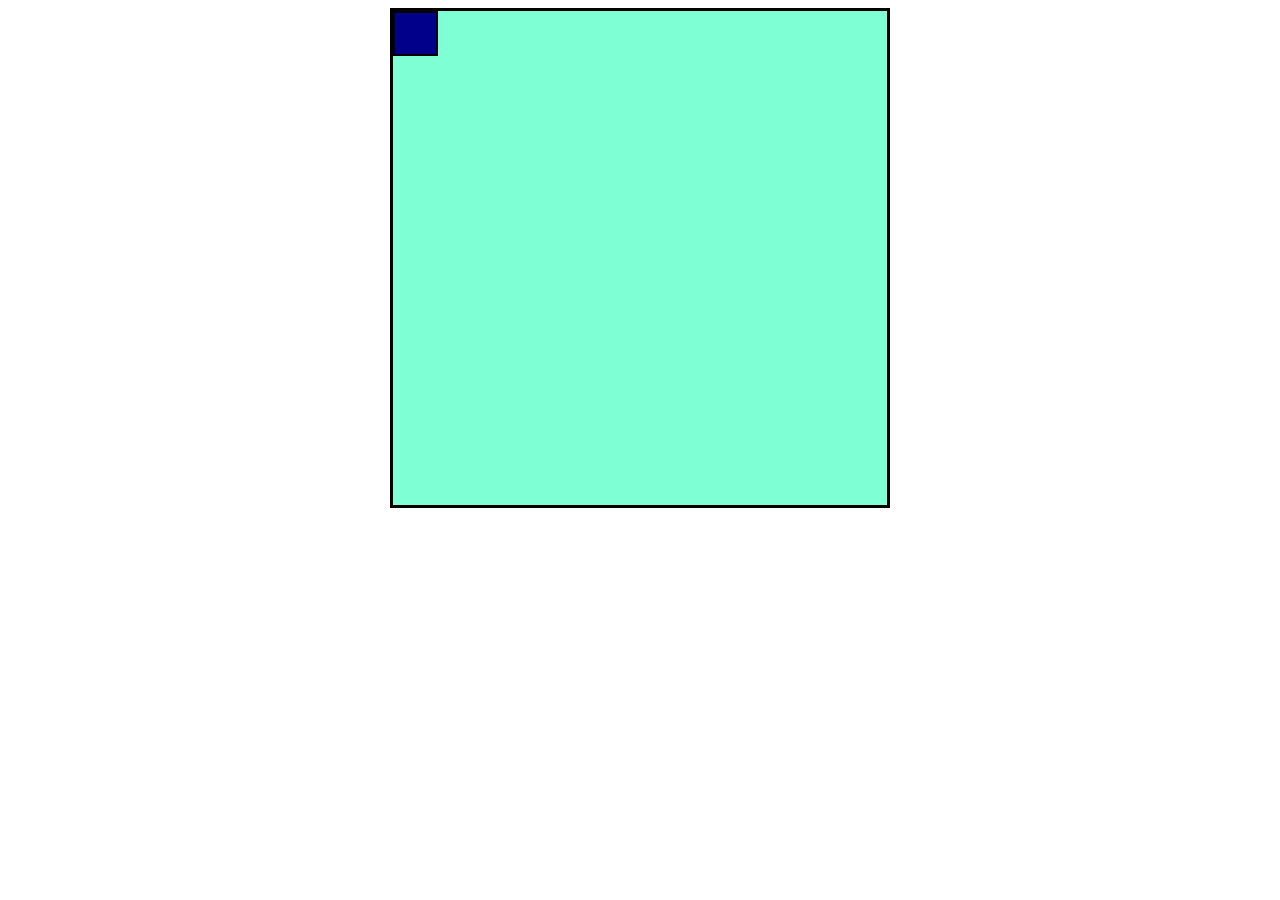
<file: index.html>
<!DOCTYPE html>
<html lang="en">

<head>
    <meta charset="UTF-8">
    <meta http-equiv="X-UA-Compatible" content="IE=edge">
    <meta name="viewport" content="width=device-width, initial-scale=1.0">
    <link rel="stylesheet" href="CSS/style.css">
    <script src="JS/script.js" defer></script>
    <title>Document</title>
</head>

<body>

    <section id="game-field">
        <div id="box"></div>
    </section>
    
</body>

</html>
</file>
<file: CSS/style.css>
#game-field{
    background-color: aquamarine;
    width: 500px;
    height: 500px;
    margin: auto;
    border: 3px solid black;
    box-sizing: border-box;
}
#box{
    width: 45px;
    height: 45px;
    background-color: darkblue;
   /* border-radius: 50%; */
    border: 2px solid black;
    box-sizing: border-box;
    position: absolute;
}
</file>
